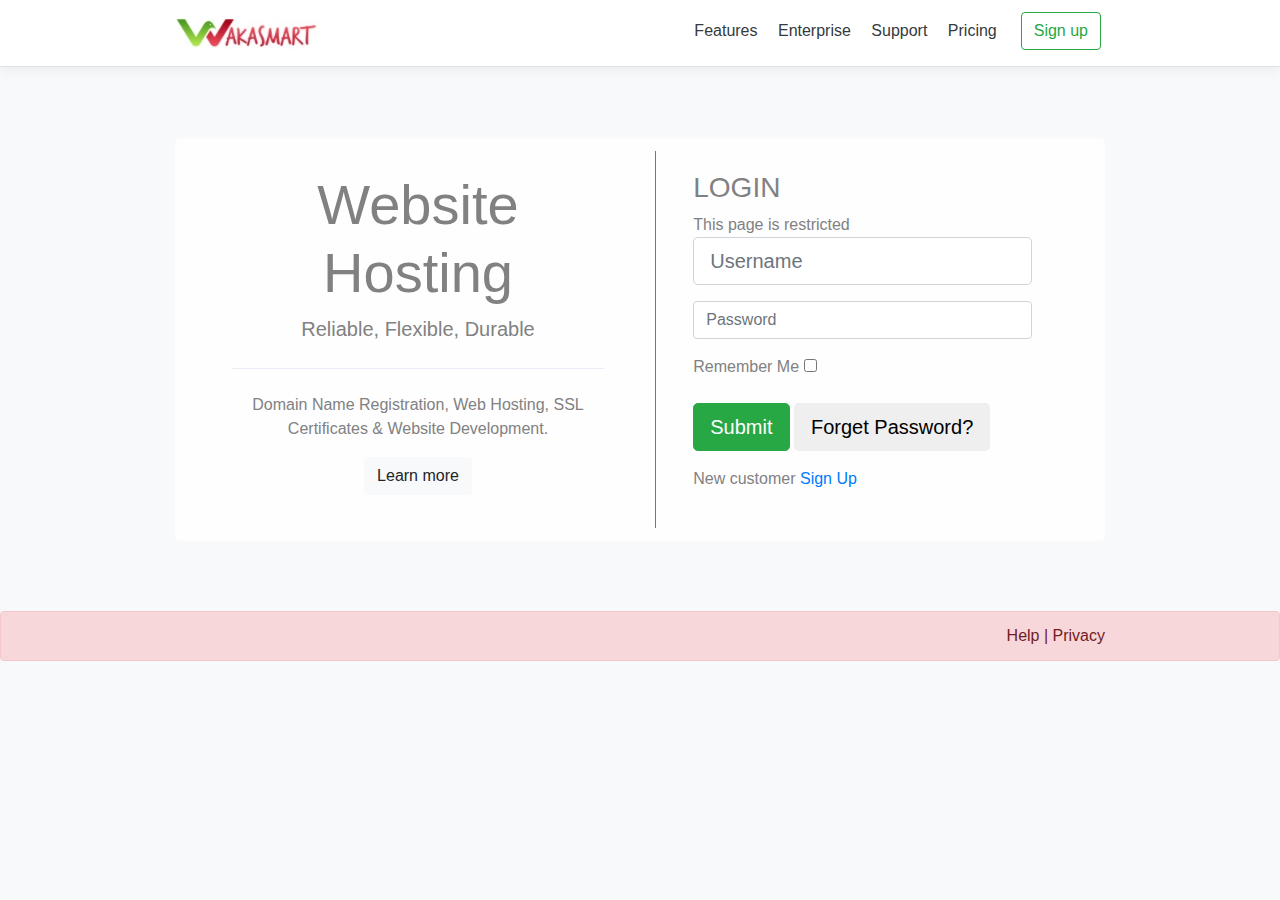
<file: login.html>
<!doctype html>
<html lang="en">
  <head>
    <meta charset="utf-8">
    <meta name="viewport" content="width=device-width, initial-scale=1, shrink-to-fit=no">
    <meta name="description" content="">
    <meta name="author" content="">
   

        <link href="https://fonts.googleapis.com/css?family=Work+Sans:300,400,500,600,700&display=swap" rel="stylesheet">
        <link href="https://fonts.googleapis.com/css?family=Oswald:200,300,400,500,600,700&display=swap" rel="stylesheet">
        
        <link rel="stylesheet" href="css/bootstrap.css">
        <link rel="stylesheet" href="css/bootstrap.min.css">
        <link rel="stylesheet" href="css/pricing.css">
        <title>Wakasmart</title>
    </head>
    <body class="bg-light">
        <div class="navbar navbar-fixed-top box-shadow bg-white border-bottom">
        <div class="container">
        <div class="navbar-brand"><a href="/" ><img src="img/logo.jpg" alt="" /></a></div>
            <div class="d-flex flex-column flex-md-row align-items-center p-1 px-md-1 mb-1">
            
            <nav class="my-2 my-md-0 mr-md-3">
              <a class="p-2 text-dark" href="#">Features</a>
              <a class="p-2 text-dark" href="#">Enterprise</a>
              <a class="p-2 text-dark" href="#">Support</a>
              <a class="p-2 text-dark" href="#">Pricing</a>
            </nav>
            <a class="btn btn-outline-success" href="#">Sign up</a>
          </div>
        </div>
    </div>
<div class="container">
<div class="row alert alert-light" style="margin: 7.6% auto;">
            <div class="col-md-6 col-xs-6">
                <div class="text-center" style="padding: 5%;">
                    <h1 class="display-4">Website Hosting</h1>
                    <p class="lead">Reliable, Flexible, Durable</p>
                    <hr class="my-4">
                    <p> Domain Name Registration, Web Hosting, SSL Certificates & Website Development.</p>
                    <a class="btn btn-light btn-xs" href="#" role="button">Learn more</a>
                  </div>
            </div>
            <div class="col-md-6 col-xs-6">
               <div style="padding:5% 9%; border-left:solid 1px #28a745;">
                <h3>LOGIN</h3><span>This page is restricted</span>
                <form id="frm" class="form" action="http://amnetdt.net" method="post" enctype="multipart/form-part">
                    <div class="form-group">
                        <input type="text" id="fname" placeholder="Username" class="form-control form-control-lg"/>
                    </div>
                    <div class="form-group">
                        <input type="Password" id="lname" placeholder="Password" pattern=".{5,10}" required title="The character must be minimum of 5 and maximum of 10" class="form-control"/>
                    </div>
                    <div class="form-group">
                    <label>Remember Me
                        <input type="checkbox" name="rememberme" />
                    </label>
                    </div>
                    
                    <div class="form-group">
                        <button type="submit" id="submit" class="btn btn-success btn-lg" >Submit</button>
                        <button type="submit" id="rememberMe" class="btn btn-default btn-lg" >Forget Password?</button>
                    </div>
                </form>
                <p><span>New customer <a href="#">Sign Up</a></span></p>
            </div>
        </div>
        </div> 
    
    </div>
    <footer class="alert alert-danger" style="position:absolute; width: 100%; margin-bottom: -30%;">
        <div class="container">
            <div class="row">
                <span class="col-md-12 text-right">
                    Help | Privacy
                </span>    
            </div>
        </div>
    </footer>
    </body>
        <!-- Bootstrap core JavaScript
    ================================================== -->
    <!-- Placed at the end of the document so the pages load faster -->
    <script src="https://code.jquery.com/jquery-3.2.1.slim.min.js" integrity="sha384-KJ3o2DKtIkvYIK3UENzmM7KCkRr/rE9/Qpg6aAZGJwFDMVNA/GpGFF93hXpG5KkN" crossorigin="anonymous"></script>
    <script>window.jQuery || document.write('<script src="assets/js/vendor/jquery-slim.min.js"><\/script>')</script>
    <script src="assets/js/vendor/popper.min.js"></script>
    <script src="js/bootstrap.min.js"></script>
    <script src="assets/js/vendor/holder.min.js"></script>
</html>
</file>
<file: css/pricing.css>
html {
  font-size: 14px;
}
@media (min-width: 768px) {
  html {
    font-size: 16px;
  }
}

.container {
  max-width: 960px;
}

.pricing-header {
  max-width: 700px;
}

.card-deck .card {
  min-width: 220px;
}

.border-top { border-top: 1px solid #e5e5e5; }
.border-bottom { border-bottom: 1px solid #e5e5e5; }

.box-shadow { box-shadow: 0 .25rem .75rem rgba(0, 0, 0, .05); }
</file>
